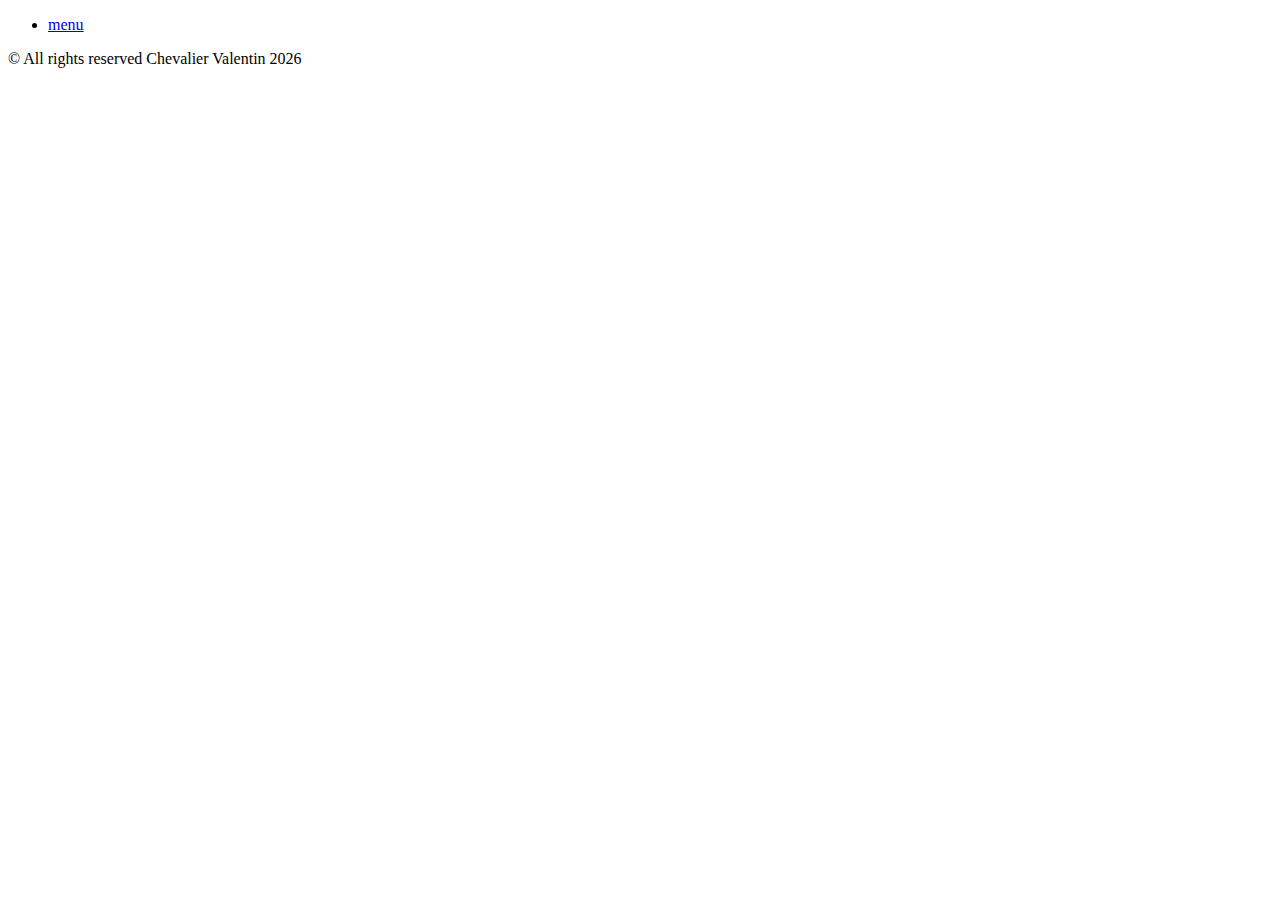
<file: about.html>
<!DOCTYPE html>
<html lang="ko">
<head>
  <meta charset="UTF-8">
  <meta name="viewport" content="width=device-width, initial-scale=1.0">
  <title>about</title>
</head>
<body>
  <header>
    <div class="header_sec">
      <div class="nav">
        <ul class="util_menu">
          <li><a href="#">menu</a></li>
        </ul>
      </div>
    </div>
  </header>
  <footer>
    <div class="footer_sec">
      <p>© All rights reserved Chevalier Valentin 2026</p>
    </div>
  </footer>
</body>
</html>
</file>
